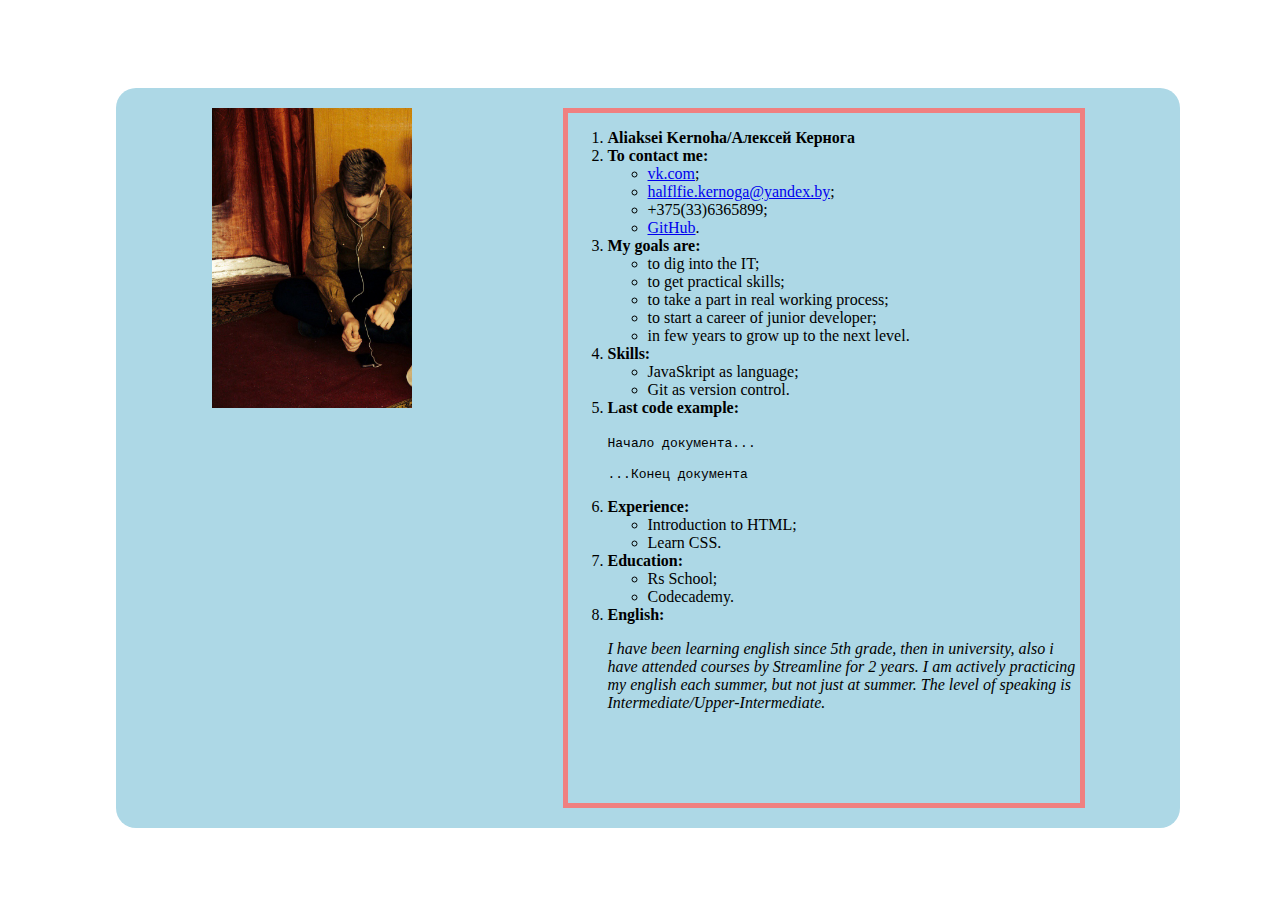
<file: index.html>
﻿<!DOCTYPE html>
<html>

  <head>
    <meta charset="utf-8">
    <meta name="viewport" content="width=device-width, initial-scale=1.0">
    <link rel="stylesheet" href="styles.css">
    <title>cv</title>
  </head>

  <body>
    <main>
      <img src="./picture.jpg" class="picture">
      <div class="list">
        <ol>
          <li><strong>Aliaksei Kernoha/Алексей Кернога</strong><br></li>
          <li><strong>To contact me:</strong>
            <ul>
              <li><a href="https://vk.com/kernoga">vk.com</a>;</li>
              <li><a href="mailto:halflfie.kernoga@yandex.by">halflfie.kernoga@yandex.by</a>;</li>
              <li>+375(33)6365899;</li>
              <li><a href="https://github.com/Alexx-13">GitHub</a>.</li>
            </ul>
          </li>
          <li><strong>My goals are:</strong>

            <ul>
              <li>to dig into the IT;</li>
              <li>to get practical skills;</li>
              <li>to take a part in real working process;</li>
              <li>to start a career of junior developer;</li>
              <li>in few years to grow up to the next level.</li>
            </ul>
          </li>
          <li><strong>Skills:</strong>
            <ul>
              <li>JavaSkript as language;</li>
              <li>Git as version control.</li>
            </ul>
          </li>
          <li><strong>Last code example:</strong>
            <p>
              <code>
                <!DOCTYPE HTML>
                <html>

                  <head>
                    <!-- Тег meta для указания кодировки -->
                    <meta charset="utf-8">
                  </head>

                  <body>

                    <p>Начало документа...</p>
                    <script> 
              //Объявите две переменные: admin и name.  
//Запишите в name строку "Василий".  
//Скопируйте значение из name в admin.  
//Выведите admin (должно вывести «Василий»).  
var name = "Василий"  
var admin = name  
console.log(name)  
</script>
                    <p>...Конец документа</p>

                  </body>

                </html>
              </code>
            </p>
          </li>
          <li><strong>Experience:</strong>
            <ul>
              <li>Introduction to HTML;</li>
              <li>Learn CSS.</li>
            </ul>
          </li>
          <li>
            <strong>Education:</strong>
            <ul>
              <li>Rs School;</li>
              <li>Codecademy.</li>
            </ul>
          </li>
          <li>
            <strong>English:</strong>
            <p>
              <em>I have been learning english since 5th grade, then in
                university,
                also i have attended courses by Streamline for 2 years. I am
                actively
                practiсing my english each summer, but not just at summer. The
                level
                of speaking is Intermediate/Upper-Intermediate.</em>
            </p>
          </li>
        </ol>
      </div>
    </main>

  </body>

</html>
</file>
<file: styles.css>
main {
    display: flex;
    flex-direction: row;
    height: 100%;
    width: 100%;
    max-width: 1024px;
    max-height: 700px;
    background: lightblue;
    padding: 20px;
    border-radius: 20px;
    justify-content: space-around;
}

body {
    display: flex;
    height: 100vh;
    width: 100vw;
    justify-content: center;
    align-items: center;
}

.picture {
    width: 200px;
    height: 300px;
}

.list {
    border: 5px solid lightcoral;
    max-width: 50%;
}
</file>
